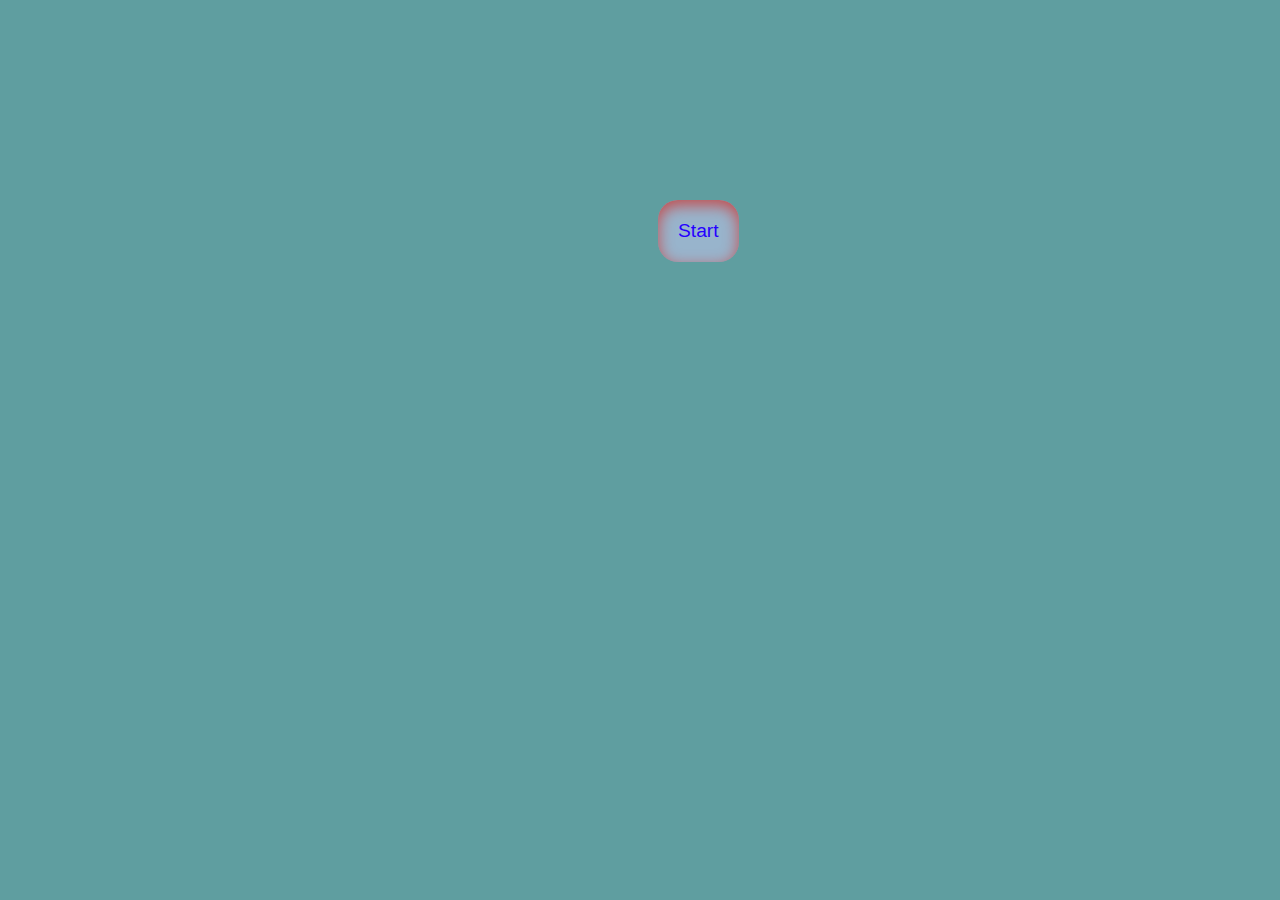
<file: index.html>
<!DOCTYPE html>
<html lang="en">
<head>
    <meta charset="UTF-8">
    <meta http-equiv="X-UA-Compatible" content="IE=edge">
    <meta name="viewport" content="width=device-width, initial-scale=1.0">
    <title>Whac-a-mole</title>
    <link rel="icon" type="image/x-icon" href="favicon.ico">
    <link rel="stylesheet" href="style.css">
</head>
<body>
    <div class="start">
        <a href="play.html"> <button>Start</button> </a> 
    </div>
</body>
</html>
</file>
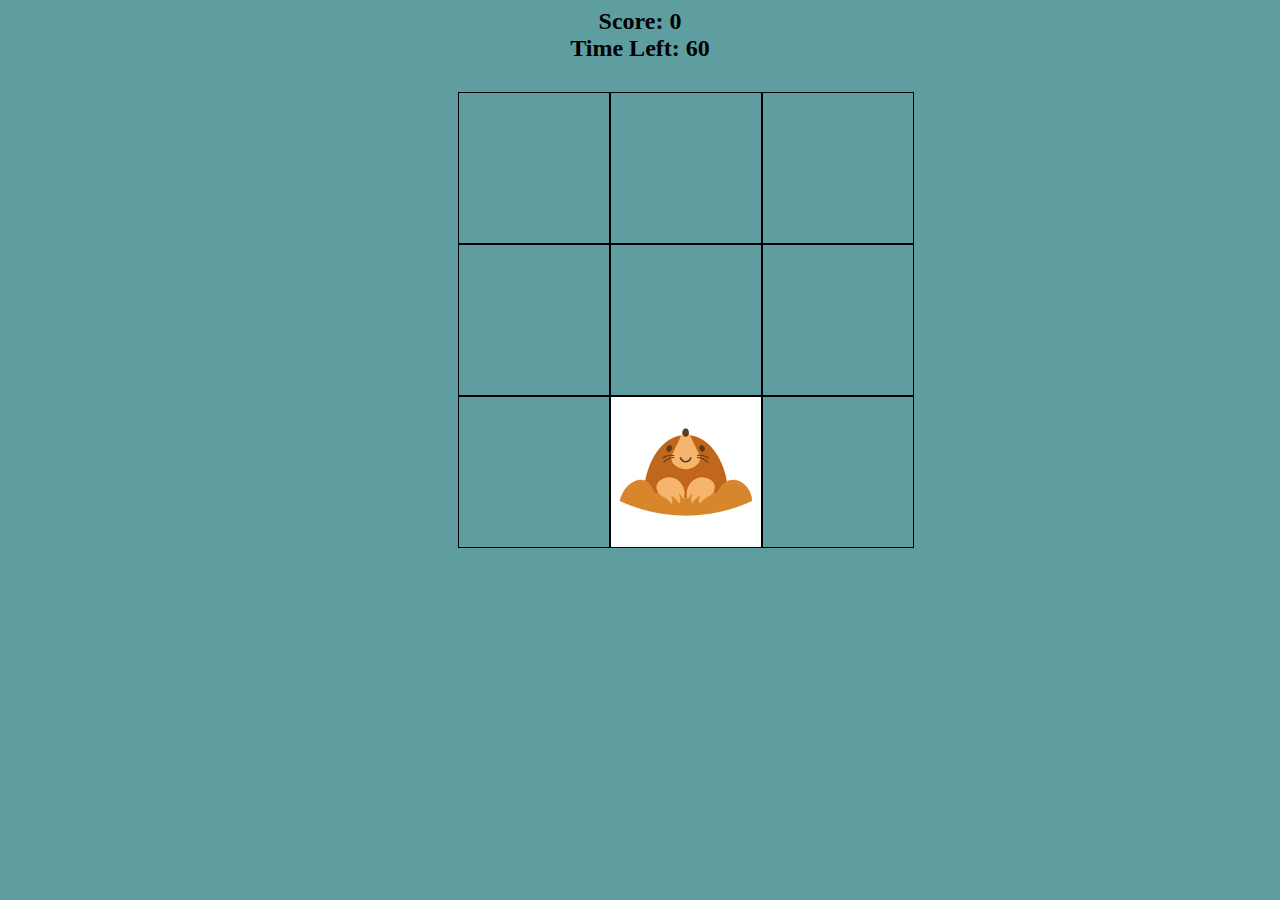
<file: play.html>
<!DOCTYPE html>
<html lang="en">
<head>
    <meta charset="UTF-8">
    <meta http-equiv="X-UA-Compatible" content="IE=edge">
    <meta name="viewport" content="width=device-width, initial-scale=1.0">
    <title>Whac-a-mole</title>
    <link rel="icon" type="image/x-icon" href="favicon.ico">
    <link rel="stylesheet" href="style.css">
</head>
<body>

    <h2 >Score: <span id="score">0</span> </h2>

    <h2 id="timer">Time Left: <span id="time-left">60</span> </h2> 
    
    <div class="grid">
        <div class="square" id="1"></div>
        <div class="square" id="2"></div>
        <div class="square" id="3"></div>
        <div class="square" id="4"></div>
        <div class="square" id="5"></div>
        <div class="square" id="6"></div>
        <div class="square" id="7"></div>
        <div class="square" id="8"></div>
        <div class="square" id="9"></div>
    </div>
    

    <script src="app.js"></script>
</body>
</html>
</file>
<file: style.css>
body{
    background-color: cadetblue;
}

.start{
    margin: 200px 650px;
}

div a button{
    box-shadow: 0px 5px 15px rgb(196, 75, 75) inset;
    color: #2600ff;
    cursor: pointer;
    border-radius: 20px;
    padding: 20px 20px;
    font-size: larger;
    background-color: rgb(152, 180, 204);
    border-style: none;
}
h2{
    margin: 0;
    text-align: center;
}

#timer{
    margin-bottom: 30px;
}

.grid{
    margin-left: 450px;
    width: 456px;
    height: 456px;
    display: flex;
    flex-wrap: wrap;
}

.square{
    width: 150px;
    height: 150px;
    border: solid black 1px;
}

.mole{
    background-image: url('mole.png');
    background-size: cover;
}

@media (max-width: 901px) {
    .start{
        margin: 150px 300px;
    }

    #timer{
        margin-bottom: 15px;
    }
    
    .grid {
        margin-left: 230px;
        width: 366px;
        height: 366px;
    }

    .square{
        width: 120px;
        height: 120px;
    }
}

@media (max-width: 650px) {
    .start{
        margin: 200px 240px;
    }

    #timer{
        margin-bottom: 10px;
    }
    
    .grid {
        margin-left: 150px;
        width: 306px;
        height: 306px;
    }

    .square{
        width: 100px;
        height: 100px;
    }
}

@media (max-width: 550px) {
    .start{
        margin: 150px 120px;
    }

    .grid {
        margin-left: 100px;
    }

}

@media (max-width: 450px) {
    .start{
        margin: 100px 100px;
    }

    .grid {
        margin-left: 50px;
    }

}

@media (max-width: 370px) {
    .start{
        margin: 100px 50px;
    }

    .grid {
        margin-left: 20px;
    }

}
</file>
